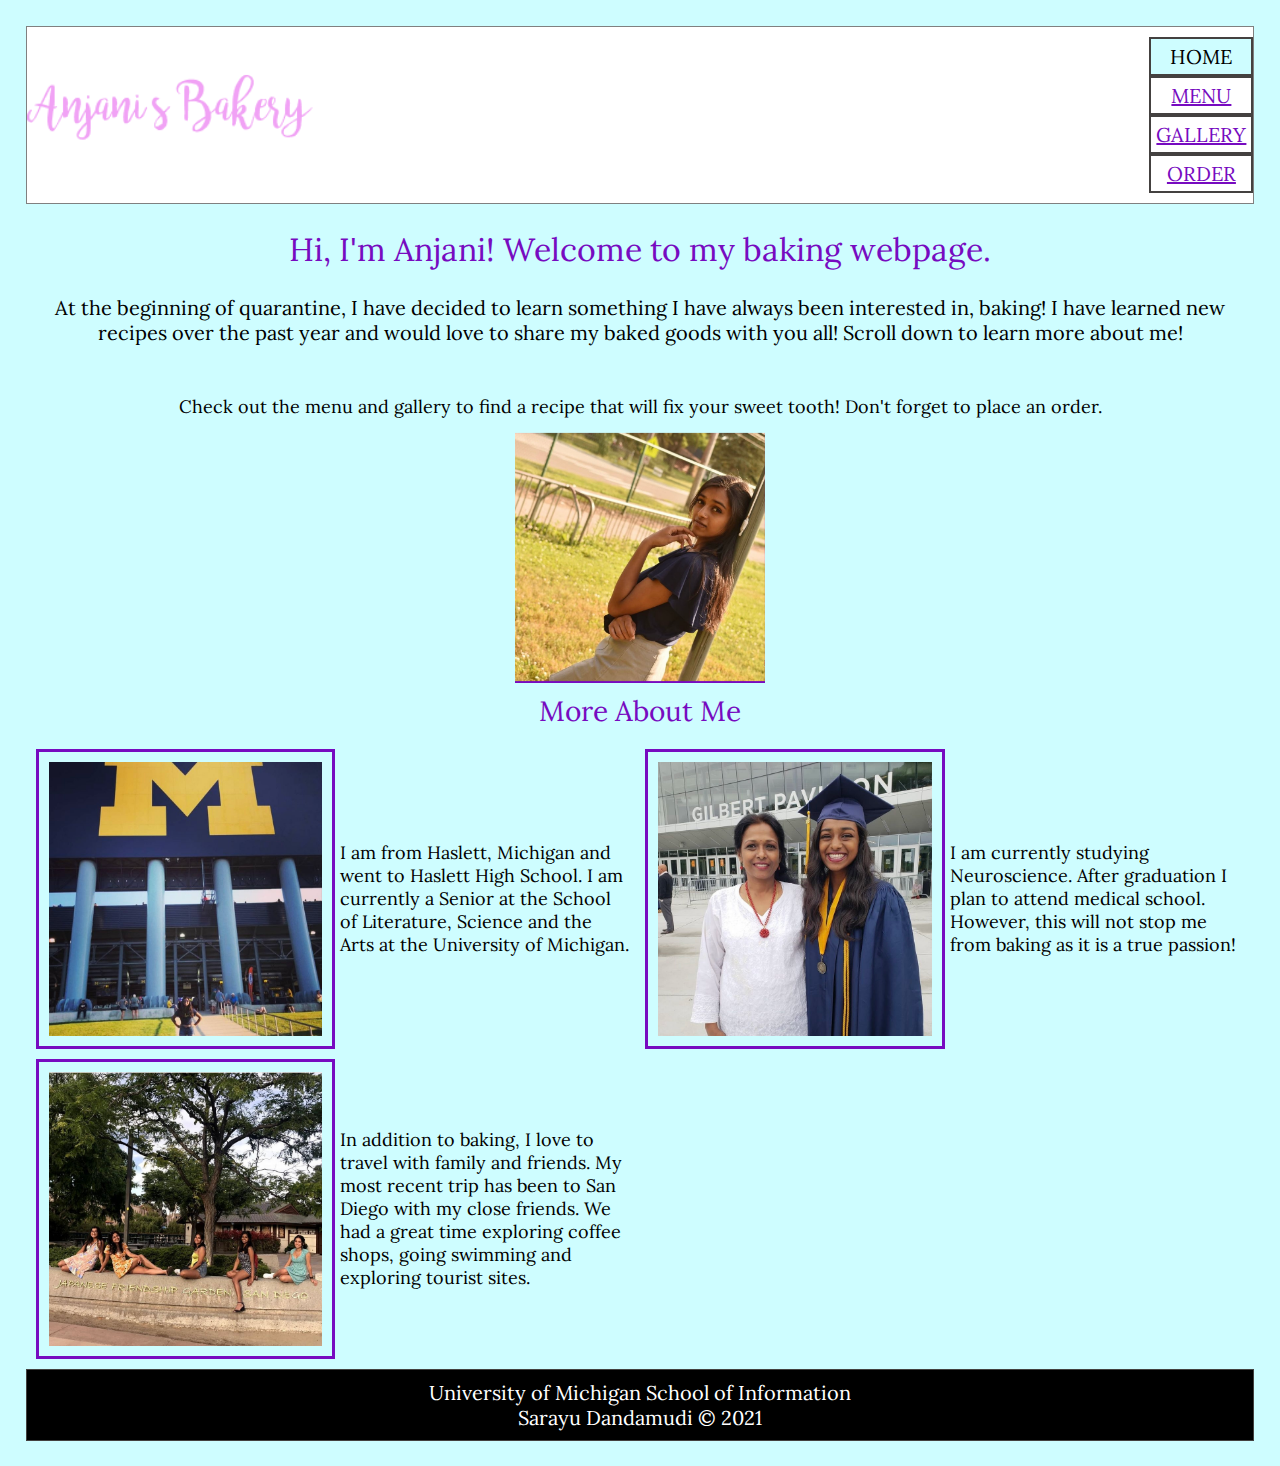
<file: index.html>
<!DOCTYPE html>
<html lang="en">
<head>
	<meta charset="UTF-8">
	<meta name="viewport" content="width=device-width, initial-scale=1.0">
	<link rel="icon" href="imgs/favicon-32x32.png">
	<link rel="stylesheet" href="css/html5reset.css">
	<link rel="stylesheet" href="css/style.css">
	<link rel="preconnect" href="https://fonts.googleapis.com">
    <link rel="preconnect" href="https://fonts.gstatic.com" crossorigin>
	<link href="https://fonts.googleapis.com/css2?family=Lora&display=swap" rel="stylesheet">
	<title>Home</title>

	<!-- Global site tag (gtag.js) - Google Analytics -->
	<script async src="https://www.googletagmanager.com/gtag/js?id=G-T8H5LE96MC"></script>
	<script>
  		window.dataLayer = window.dataLayer || [];
  		function gtag(){dataLayer.push(arguments);}
  		gtag('js', new Date());

  		gtag('config', 'G-T8H5LE96MC');
	</script>
</head>
<body>
	<header>
		<a class = "skip" href = "#main">Skip</a>

		<img src="imgs/title.png" alt="Anjani's Bakery Title" id="logo">

		<nav role="navigation">
			<ul class="nav_links">
				<li class="nav_item"><a href = "index.html" class = "on_page">HOME</a></li>
				<li class="nav_item"><a href = "menu.html">MENU</a></li>
				<li class="nav_item"><a href = "gallery.html">GALLERY</a></li>
				<li class="nav_item"><a href = "order.html">ORDER</a></li>
				</ul>
		</nav>
	</header>

	<div role="main">
		<div class="home" id="main">
			<h1>Hi, I'm Anjani! Welcome to my baking webpage.</h1>
			
			<p>
				At the beginning of quarantine, I have decided to learn something I have always been interested in, baking! 
				I have learned new recipes over the past year and would love to share my baked goods with you all!
				Scroll down to learn more about me!
			</p>
			<br>
			<br>
			<h2>Check out the menu and gallery to find a recipe that will fix your sweet tooth! Don't forget to place an order.</h2>
		</div>

		<div class="flip-container">
			<div class="flip-card">
			  <div class="flip-card-front">
				<img src="imgs/anjani.jpg" alt="Photo of Anjani Raja"/>
			  </div>
			  <div class="flip-card-back">
				<h1>Anjani Raja</h1>
				<h2>Senior at the University of Michigan</h2>
				<p>I love to bake and can't wait to make treats for you!</p>
			  </div>
			</div>
		  </div>
	</div>

	<div class="aboutme" role="region"> 
		<h1 id="title2">More About Me</h1>
		<div class="facts">
			<div class="from about">
				<img src="imgs/big_house.jpg" alt="Photo of Anjani in front of Big House"/>
				<p>
					I am from Haslett, Michigan and went to Haslett High School.
					I am currently a Senior at the School of Literature, Science and the Arts at the University of Michigan.
				</p>
			</div>
	
			<div class="study about">
				<img src="imgs/grad_anjani.jpg" alt="Graduation picture of Anjani and Mom."/>
				<p>
					I am currently studying Neuroscience. After graduation I plan to attend medical school. 
					However, this will not stop me from baking as it is a true passion!
				</p>
			</div>
	
			<div class="travel about">
				<img src="imgs/friends_anjani.jpg" alt="Anjani and friends in San"/>
				<p>
					In addition to baking, I love to travel with family and friends. 
					My most recent trip has been to San Diego with my close friends. 
					We had a great time exploring coffee shops, going swimming and exploring tourist sites. 
				</p>
			</div>
		</div>
	</div>
	

	<footer role="contentinfo">
		<p>University of Michigan School of Information
			<br>
			Sarayu Dandamudi &copy; 2021
		</p>
	</footer>
</body>
</html>
</file>
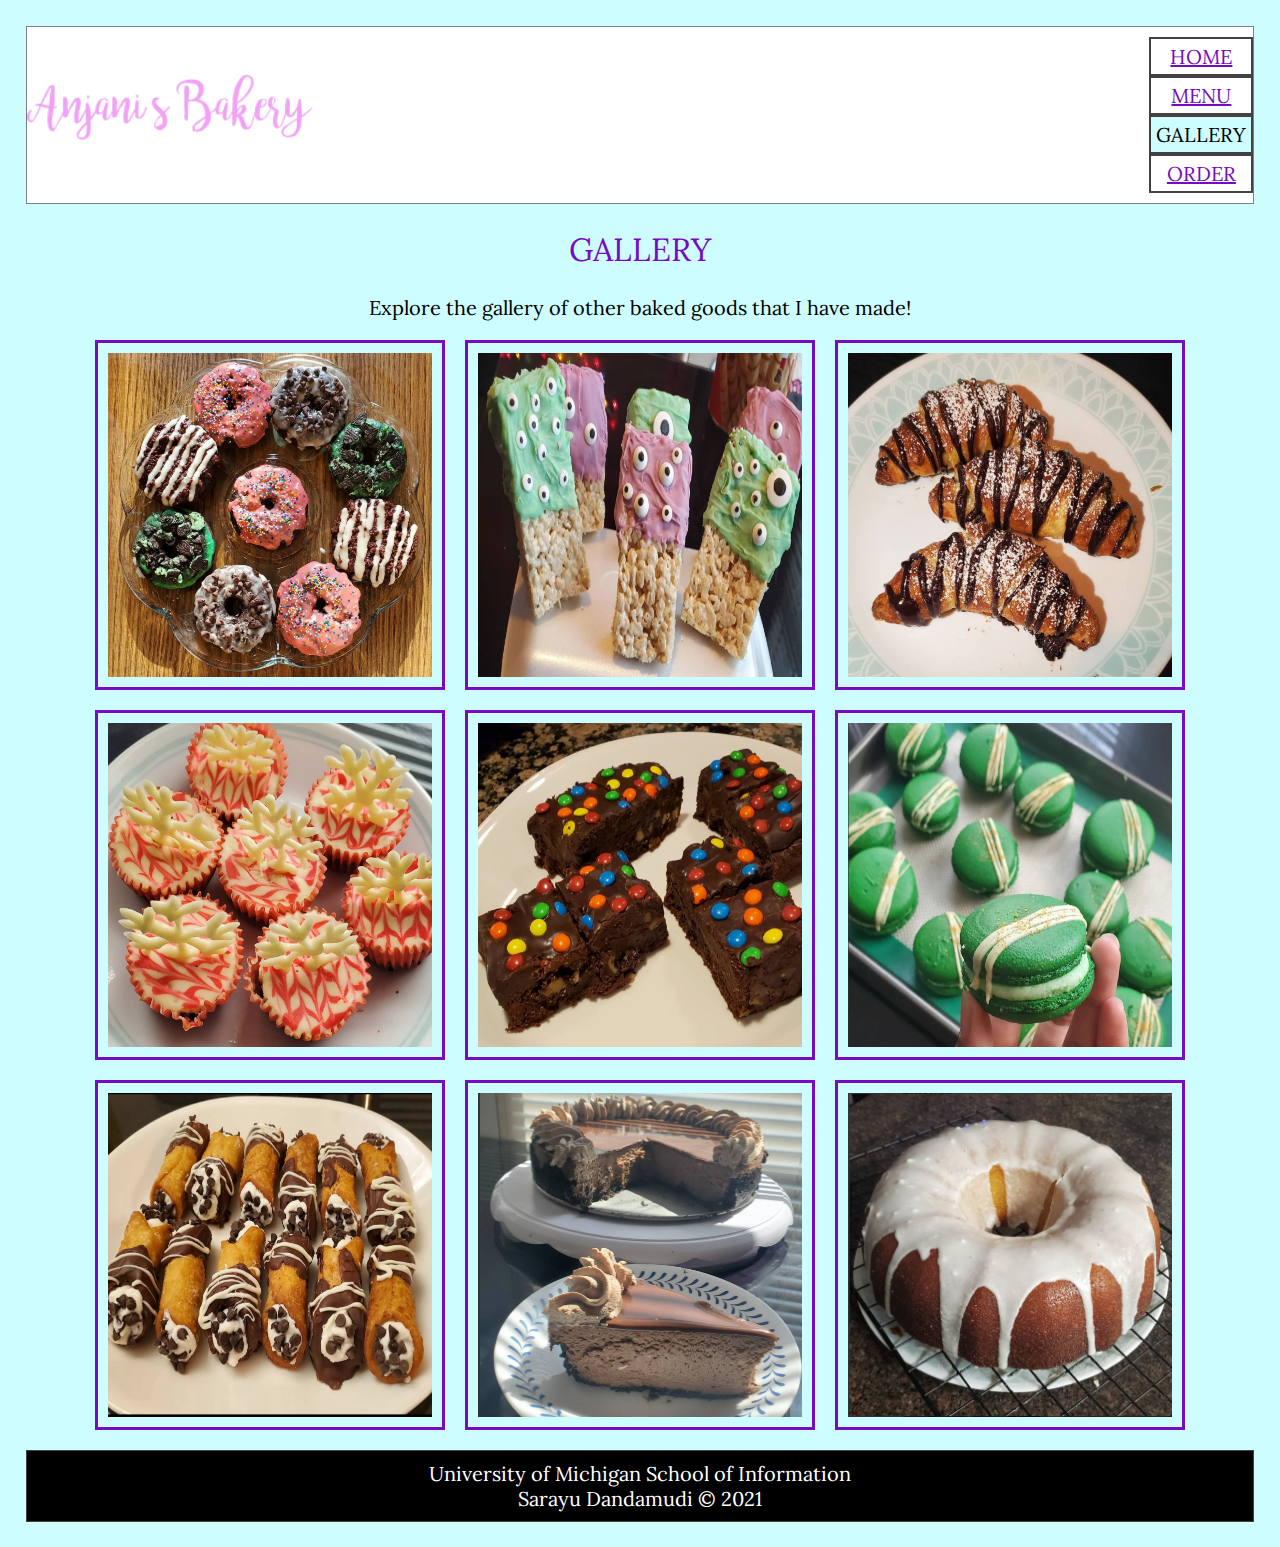
<file: gallery.html>
<!DOCTYPE html>
<html lang="en">
<head>
	<meta charset="UTF-8">
	<meta name="viewport" content="width=device-width, initial-scale=1.0">
	<link rel="icon" href="imgs/favicon-32x32.png">
	<link rel="stylesheet" href="css/html5reset.css">
	<link rel="stylesheet" href="css/style.css">
    <link rel="preconnect" href="https://fonts.googleapis.com">
    <link rel="preconnect" href="https://fonts.gstatic.com" crossorigin>
	<link href="https://fonts.googleapis.com/css2?family=Lora&display=swap" rel="stylesheet">
	<title>Gallery</title>

    <!-- Global site tag (gtag.js) - Google Analytics -->
	<script async src="https://www.googletagmanager.com/gtag/js?id=G-T8H5LE96MC"></script>
	<script>
  		window.dataLayer = window.dataLayer || [];
  		function gtag(){dataLayer.push(arguments);}
  		gtag('js', new Date());

  		gtag('config', 'G-T8H5LE96MC');
	</script>
</head>
<body>
    <header>
        <a class = "skip" href = "#main">Skip to Gallery</a>

        <img src="imgs/title.png" alt="Anjani's Bakery Title" id="logo">

		<nav role="navigation">
			<ul class="nav_links">
				<li class="nav_item"><a href = "index.html">HOME</a></li>
				<li class="nav_item"><a href = "menu.html">MENU</a></li>
				<li class="nav_item"><a href = "gallery.html" class = "on_page">GALLERY</a></li>
				<li class="nav_item"><a href = "order.html">ORDER</a></li>
				</ul>
		</nav>
	</header>
		


        <div class= "gallery" role="region">
            <h1>GALLERY</h1>
            <div class="text">
                <p>Explore the gallery of other baked goods that I have made!</p>
            </div>
    
        </div>

        <main id = "main">
            <div class = "container">
                <img src="imgs/donuts.png" alt="Chocolate Donuts" class="img"/>
                <img src="imgs/ricekrispy.png" alt="Monster Rice Krispy Treats" class="img"/>
                <img src="imgs/croissants.png" alt="Croissants" class="img"/>
                <img src="imgs/white_cheescake.png" alt="White Chocolate Cheescake " class="img"/>
                <img src="imgs/brownies.png" alt="Brownies" class="img"/>
                <img src="imgs/macaroons.png" alt="Macaroons" class="img"/>
                <img src="imgs/cannolis.png" alt="Cannolis" class="img"/>
                <img src="imgs/chocolate_cheescake.png" alt="Chocolate Cheescake" class="img"/>
                <img src="imgs/lemon_cake.png" alt="Lemon Cake" class="img"/>
            </div>
        </main>
        <footer role = "contentinfo">
            <p>University of Michigan School of Information
                <br>
                Sarayu Dandamudi &copy; 2021
            </p>
        </footer>
</body>
</html>
</file>
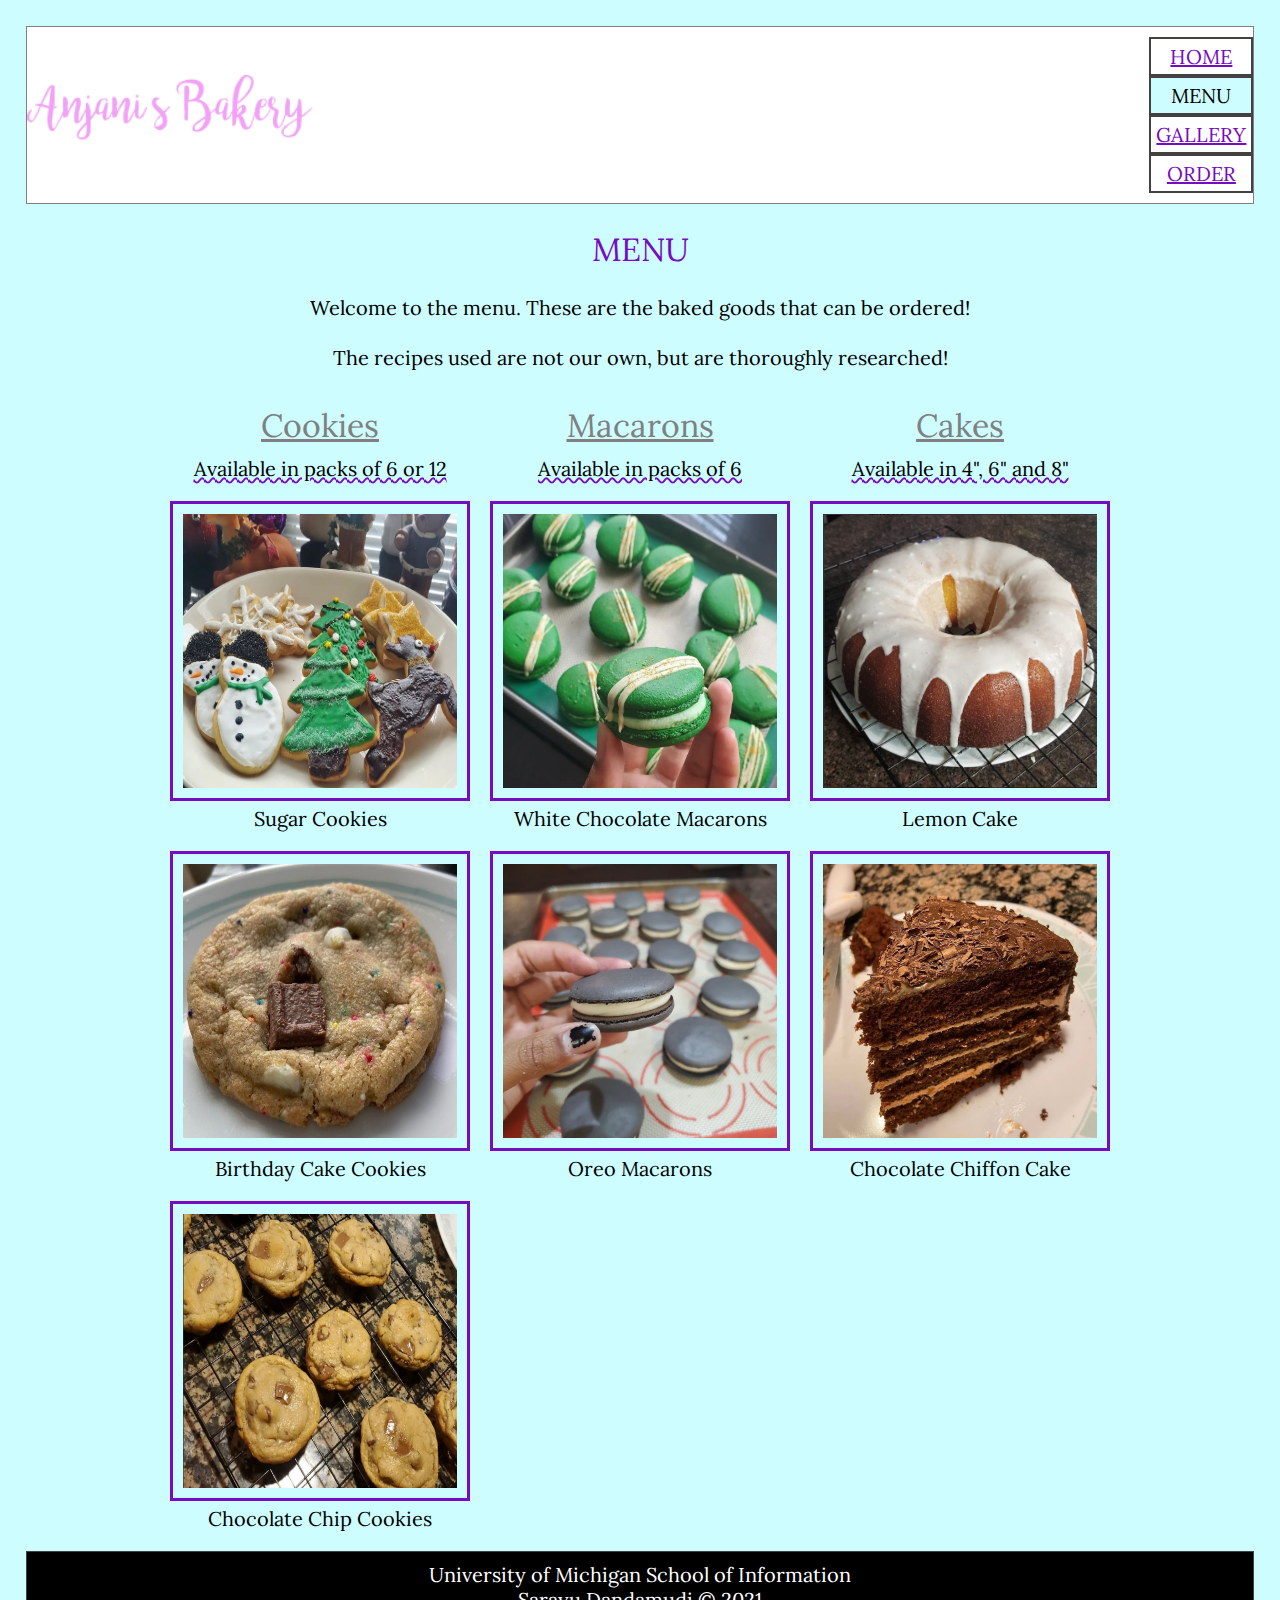
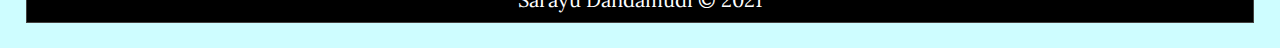
<file: menu.html>
<!DOCTYPE html>
<html lang="en">
<head>
	<meta charset="UTF-8">
	<meta name="viewport" content="width=device-width, initial-scale=1.0">
	<link rel="icon" href="imgs/favicon-32x32.png">
	<link rel="stylesheet" href="css/html5reset.css">
	<link rel="stylesheet" href="css/style.css">
    <link rel="preconnect" href="https://fonts.googleapis.com">
    <link rel="preconnect" href="https://fonts.gstatic.com" crossorigin>
	<link href="https://fonts.googleapis.com/css2?family=Lora&display=swap" rel="stylesheet">
	<title>Menu</title>


    <!-- Global site tag (gtag.js) - Google Analytics -->
	<script async src="https://www.googletagmanager.com/gtag/js?id=G-T8H5LE96MC"></script>
	<script>
  		window.dataLayer = window.dataLayer || [];
  		function gtag(){dataLayer.push(arguments);}
  		gtag('js', new Date());

  		gtag('config', 'G-T8H5LE96MC');
	</script>
    
</head>
<body>
    <header>
        <a class = "skip" href = "#main">Skip to Menu</a>

        <img src="imgs/title.png" alt="Anjani's Bakery Title" id="logo">

		<nav role="navigation">
			<ul class="nav_links">
				<li class="nav_item"><a href = "index.html">HOME</a></li>
				<li class="nav_item"><a href = "menu.html"class = "on_page">MENU</a></li>
				<li class="nav_item"><a href = "gallery.html">GALLERY</a></li>
				<li class="nav_item"><a href = "order.html">ORDER</a></li>
			</ul>
		</nav>
	</header>
	

        <div class="menu_text" role="complementary">
            <h1>MENU</h1>
            <div class="text">
                <p>Welcome to the menu. These are the baked goods that can be ordered!</p>
                <br>
                <p>The recipes used are not our own, but are thoroughly researched!</p>
                <br>
            </div>
        </div>
        
        <main id="main">
            <div class="container_menu" role="region">

                <div class="Cookies group">
                    <h1>Cookies</h1>
                    <h2>Available in packs of 6 or 12</h2>
                    <div class="item1 menu">
                        <img src="imgs/sugar_cookies.jpg" alt="Sugar Cookies" class="img">
                        <h3>Sugar Cookies</h3>
                    </div>
                    <div class="item2 menu">
                        <img src="imgs/bdaycake_cookie.png" alt="Birthday Cake Cookie" class="img">
                        <h3>Birthday Cake Cookies</h3>
                    </div>
                    <div class="item3 menu">
                        <img src="imgs/chocchip_cookie.png" alt="Chocolate Chip Cookies" class="img">
                        <h3>Chocolate Chip Cookies</h3>
                    </div>
                </div>
                

                <div class="Macarons group">
                    <h1>Macarons</h1>
                    <h2>Available in packs of 6</h2>
                    <div class="item4 menu">
                        <img src="imgs/whitechoc_macaroons.png" alt="White Chocolate Macarons" class="img">
                        <h3>White Chocolate Macarons</h3>
                    </div>
                    <div class="item5 menu">
                        <img src="imgs/oreo_macarons.jpg" alt="Oreo Macarons" class="img">
                        <h3>Oreo Macarons</h3>
                    </div>
                </div>

                <div class="Cakes group">
                    <h1>Cakes</h1>
                    <h2>Available in 4", 6" and 8"</h2>
                    <div class="item6 menu">
                        <img src="imgs/lemon_cake.png" alt="Lemon Cake" class="img">
                        <h3>Lemon Cake</h3>
                    </div>
                    <div class="item7 menu">
                        <img src="imgs/chocolate_chiffon.jpg" alt="Lemon Cake" class="img">
                        <h3>Chocolate Chiffon Cake</h3>
                    </div>

                </div>
                
            </div>
        </main>
    

        <footer role="contentinfo">
            <p>University of Michigan School of Information
                <br>
                Sarayu Dandamudi &copy; 2021
            </p>
        </footer>
</body>
</html>
</file>
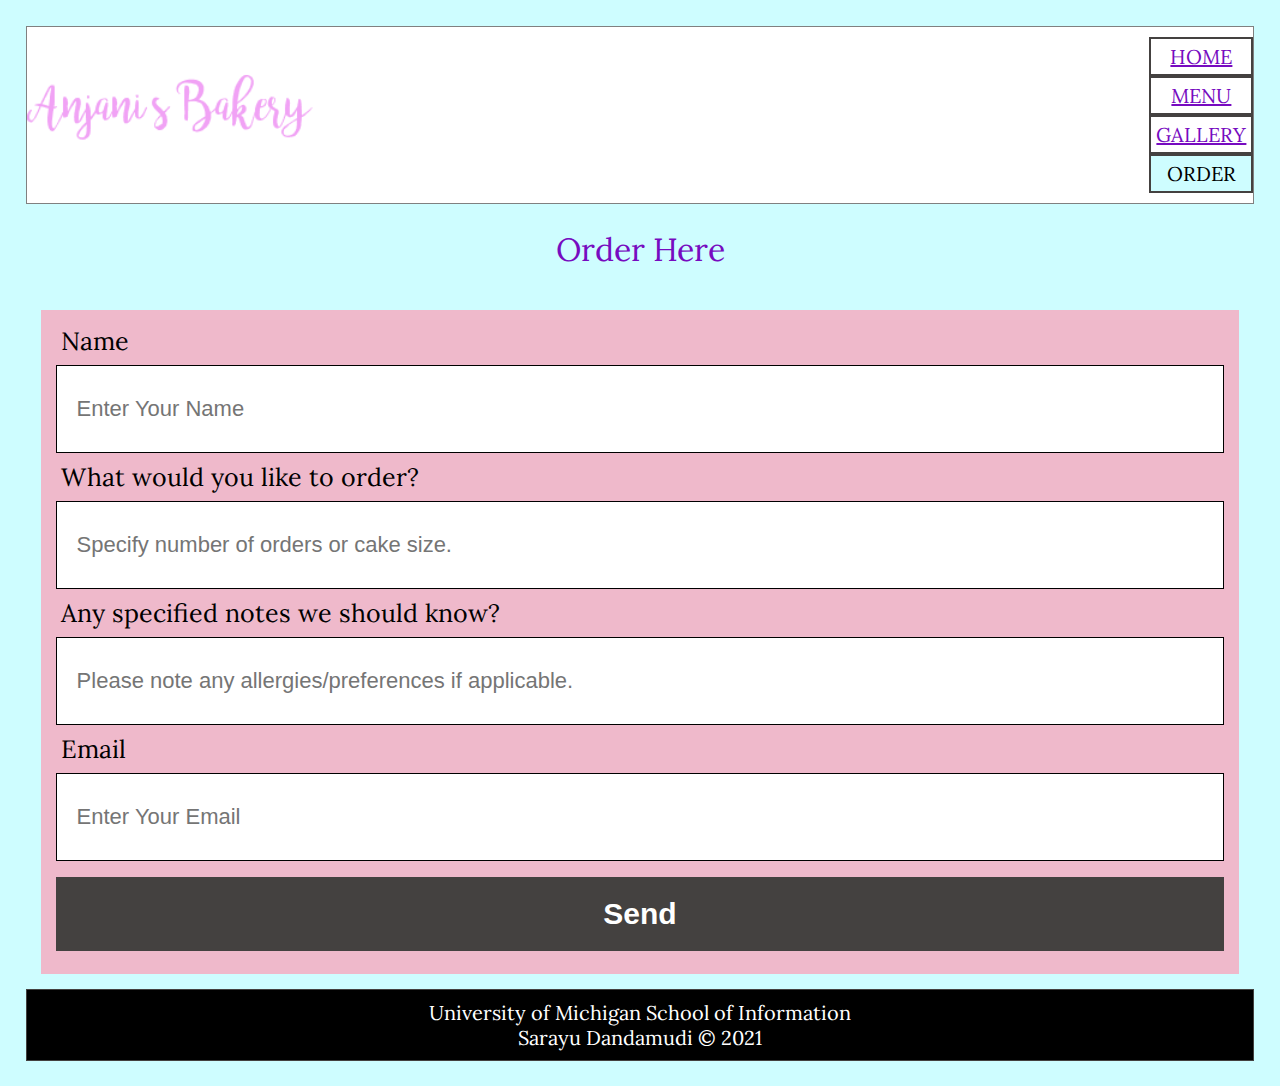
<file: order.html>
<!DOCTYPE html>
<html lang="en">
<head>
	<meta charset="UTF-8">
	<meta name="viewport" content="width=device-width, initial-scale=1.0">
	<link rel="icon" href="imgs/favicon-32x32.png">
	<link rel="stylesheet" href="css/html5reset.css">
	<link rel="stylesheet" href="css/style.css">
    <link rel="preconnect" href="https://fonts.googleapis.com">
    <link rel="preconnect" href="https://fonts.gstatic.com" crossorigin>
	<link href="https://fonts.googleapis.com/css2?family=Lora&display=swap" rel="stylesheet">
	<title>Order Form</title>

    <!-- Global site tag (gtag.js) - Google Analytics -->
	<script async src="https://www.googletagmanager.com/gtag/js?id=G-T8H5LE96MC"></script>
	<script>
  		window.dataLayer = window.dataLayer || [];
  		function gtag(){dataLayer.push(arguments);}
  		gtag('js', new Date());

  		gtag('config', 'G-T8H5LE96MC');
	</script>
</head>
<body>
    <header class = "noParallax">
        <a class = "skip" href = "#main">Skip to Form</a>

        <img src="imgs/title.png" alt="Anjani's Bakery Title" id="logo">

		<nav role="navigation">
			<ul class="nav_links">
				<li class="nav_item"><a href = "index.html">HOME</a></li>
				<li class="nav_item"><a href = "menu.html">MENU</a></li>
				<li class="nav_item"><a href = "gallery.html">GALLERY</a></li>
				<li class="nav_item"><a href = "order.html" class = "on_page">ORDER</a></li>
            </ul>
		</nav>
	</header>
	
    <main class="order">
            <h1>Order Here</h1>

            <div class="order_form" id="main">
                <form action="https://formspree.io/f/xayvyenv" method="POST">
                    <fieldset>
                        <label for="name">Name</label>
                        <input type="text" placeholder="Enter Your Name" id="name" name="name" required>

                        <label for="order">What would you like to order?</label>
                        <input type="text" placeholder="Specify number of orders or cake size." id="order" name="order" required>

                        <label for="notes">Any specified notes we should know?</label>
                        <input type="text" placeholder="Please note any allergies/preferences if applicable." id="notes" name="notes">

                        <label for="email">Email</label>
                        <input type="email" placeholder="Enter Your Email" id="email" name="email" required>
                    
                        <button type="submit">Send</button>
                    </fieldset>
                </form>
            </div>
    </main>

    <footer role = "contentinfo">
        <p>University of Michigan School of Information
			<br>
			Sarayu Dandamudi &copy; 2021
		</p>
    </footer>
</body>
</html>
</file>
<file: css/style.css>
html{
    scroll-behavior: smooth;
}

body{
    background-color: #cefdff;
    font-size: 20px;
    font-family: 'Lora', sans-serif;
    margin: 1%;
    padding: 1%;
}

header{
    display: flex;
    flex-direction: column;
    align-items: center;
    top: 0;
    z-index: 1;
    width: 100%;
    background: #fff;
    border: 1px solid grey;
}

a.skip{
    background: white;
    left: 0;
    padding: 6px;
    position: absolute;
    top: -40px;
    -webkit-transition: top 1s ease-out;
    transition: top 1s ease-out;
    z-index: 1;
}
  
a.skip:focus{
    top:20px;
    color: black;
    text-decoration-style: solid;
}

a{
    color: #770bc0;
}
  
*:focus{
    border: 2px solid black;
}

/* navigation */

nav{
    display: flex;
    flex-direction: column;
    align-items: center;
    position: static;
    border: none;  
    text-align: center;
}

.nav_item{
    border: 2px solid #444140;
}

.nav_links .on_page{
    text-decoration: none;
    background-color: #cefdff;
    color: black;
}

.nav_links{
    display:grid;
    text-decoration: none;
    grid-template-rows: auto auto auto auto;
    margin: 0;
    padding: 0;
    overflow: hidden;
}
  
.nav_item a{
    display: block;
    text-align: center;
    padding: 5px;
}
  

/*home page*/

.home h1{
    font-size: 32px;
    text-align: center;
    color: #770bc0;
    padding: 25px;
}

.home p{
    font-size: 20px;
    text-align: center;
}

.home h2{
    font-size: 18px;
    text-align: center;
    padding-bottom: 15px;
}

.aboutme h1{
    padding: 10px;
    font-size: 28px;
    color: #770bc0;
    text-align: center;
}
 

/* flip card for home page*/
.flip-container{
    position: relative;
    width: 250px;
    height: 250px;
    display: block;
    margin: auto;
    background-color: #770bc0;
}

.flip-card{
    position: absolute;
    width: 100%;
    height: 100%;
    transform-style: preserve-3d;
    transition: all 0.8s ease;
}

.flip-container:hover .flip-card, .flip-container:focus-within .flip-card, .flip-container:active .flip-card,
.flip-container:focus .flip-card{
    transform: rotateY(180deg);
}

.flip-card-front{
    position: absolute;
    width: 100%;
    height: 100%;
    backface-visibility: hidden;
    color: white;
}

.flip-card-back{
    position: absolute;
    width: 100%;
    height: 100%;
    backface-visibility: hidden;
    color: white;
    transform: rotateY(180deg);
    text-align: center;
}

.flip-card-back h1{
    font-size: 22px;
    padding: 5px;
}

.flip-card-back h2{
    font-size: 20px;
    padding: 10px;
    color:#06f5fd;
}

.flip-card-back p{
    font-size: 18px;
    padding: 5px;
}

/* gallery stuff */

.gallery h1{
    font-size: 32px;
    color: #770bc0;
    text-align: center;
    padding: 25px;
}

.gallery p{
    font-size: 20px;
    text-align: center;
}

/* menu stuff */

.menu_text h1{
    font-size: 32px;
    color: #770bc0;
    text-align: center;
    padding: 25px;
}

.group h2{
    text-align: center;
    text-decoration: wavy underline #770bc0;
    padding: 10px;
}

.menu h3{
    text-align: center;
}

.menu_text p{
    font-size: 20px;
    text-align: center;
}

.container_menu h1{
    font-size: 32px;
    color: grey;
    text-align: center;
    text-decoration: underline;
}


/* order form */
.order h1{
    font-size: 32px;
    color: #770bc0;
    text-align: center;
    padding: 25px;
}


form {
    padding: 15px;
    margin: 15px;
    background-color: #efb9cb;
}

label{
    width: 100%;
    padding-top: 50px;
    padding-bottom: 20px;
    padding-left: 5px;
    font-size: 25px;
}

input {
    width: 100%;
    padding: 30px 20px;
    margin: 8px 0;
    border: 1px solid #000000;
    font-size: 22px;
}

button[type=submit] {
    background-color: #444140;
    color: white;
    padding: 20px 20px;
    margin: 8px 0;
    border: none;
    cursor: pointer;
    width: 100%;
    font-size: 30px;
    font-weight: bold;
}
  
button[type=submit]:hover {
    opacity: 0.8;
    box-shadow: 0 8px #cefdff;
    transform: translateY(4px);
}

/* footer */
footer p{
	text-align: center;
    background-color: black;
    color: white;
    border: 1px solid #444140;
	padding: 10px;
}

@media screen and (min-width: 780px){

    /* navigation */
    .nav_links{
        display: flex;
        flex-direction: row;
        padding-top: 10px;
        padding-bottom: 10px;
    }

    .nav_item{
        border: 2px solid #444140;
        margin: 2px;
    }
    
    header{
        display: flex;
        flex-direction: row;
        justify-content: space-between;
    }

    #logo{
        min-width: 300px;
        animation-name: expand;
        animation-duration: 3s;
    }


    /* gallery stuff */
    .container{
        display: flex;
        flex-wrap: wrap;
        justify-content: center;
        min-height: 300px;
        padding: 10px;
    } 

    .container img{
        height: 350px;
        width: 350px;
        border: 3px solid #770bc0;
        margin: 10px;
        padding: 10px;
        justify-items: center;
        display: block;
        animation-name: expand;
        animation-duration: 3s;
    }
    
    /* home page */
    @keyframes expand{
        from{width: 50px; opacity:0;}
        to{width: 300px; opacity:1;}
    }
    
    .about img{
        height: 300px;
        width: 300px;
        border: 3px solid #770bc0;
        padding: 10px;
        animation-name: expand;
        animation-duration: 3s;
    }
    
    .about p{
        vertical-align: middle;
        margin: auto;
        padding-bottom: 5px;
    }
    
    .about{
        display: grid;
        grid-template-columns: 1fr 2fr;
        padding: 5px;
    }
    
    /* menu */

    .container_menu{
        display: flex;
        flex-wrap: wrap;
        justify-content: center;
        min-height: 300px;
        padding: 10px;
    }

    .container_menu h2{
        text-align: center;
    }

    .container_menu img{
        height: 300px;
        width: 300px;
        border: 3px solid #770bc0;
        padding: 10px;
        animation-name: expand;
        animation-duration: 3s;
    }

    .menu{
        padding: 10px;
    }

}

@media screen and (min-width: 1200px){
    /* navigation */
    .nav_links{
        display: flex;
        flex-direction: column;
        padding-top: 10px;
        padding-bottom: 10px;
    }
    
    .nav_item{
        border: 2px solid #444140;
        margin: 0;
    }

    header{
        display: flex;
        flex-direction: row;
        justify-content: space-between;
    }

    #logo{
        min-width: 300px;
        animation-name: expand;
        animation-duration: 3s;
    }

    /* home page */
    .facts{
        display: grid;
        grid-template-columns: 1fr 1fr;
        padding: 5px;
    }
    
    .about{
        display: grid;
        grid-template-columns: 1.5fr 1.5fr;
    }

    .about img{
        height: 300px;
        width: 300px;
        border: 3px solid #770bc0;
        padding: 10px;
        animation-name: expand;
        animation-duration: 3s;
    }

    .about p{
        font-size: 18px;
        margin: auto;
        padding: 5px;
    }

}

@media screen and (prefers-reduced-motion: reduce){
    .about img, .container img, .container_menu, #logo{
        animation: none;
    }

    .flip-card{
        transition: none;
    }
}
</file>
